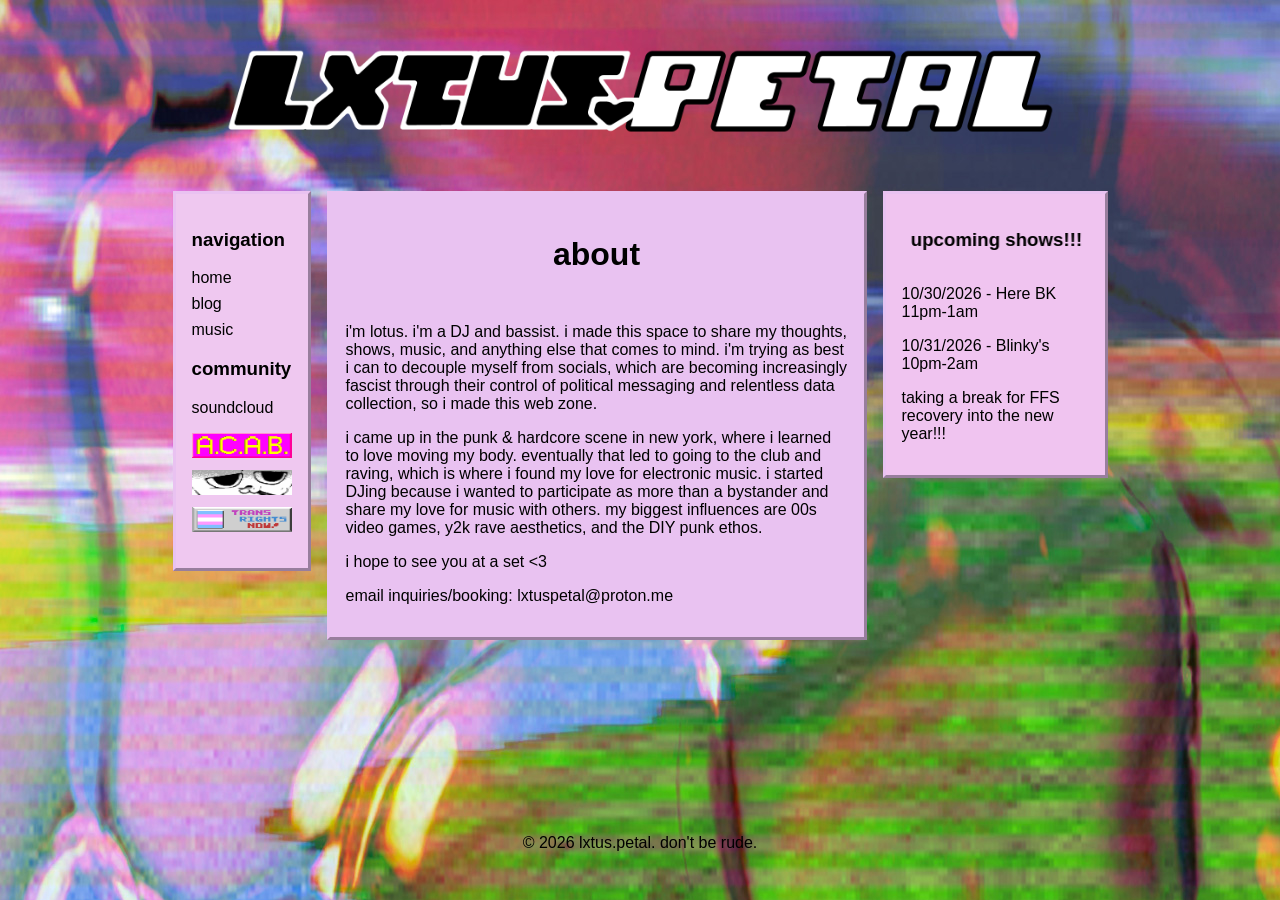
<file: index.html>
<!DOCTYPE html>
<html lang="en">
<head>
  <meta charset="UTF-8">
  <meta name="viewport" content="width=device-width, initial-scale=1.0">
  <meta http-equiv="refresh" content="0; url=/home/">
  <title>Redirecting to Home</title>
  <link rel="stylesheet" href="style.css">
</head>
<body>
  <div class="redirect-page">
    <div class="redirect-card">
      <h1>Redirecting…</h1>
      <p>This page is being redirected to <a href="/home/">/home/</a>.</p>
    </div>
  </div>
</body>
</html>
</file>
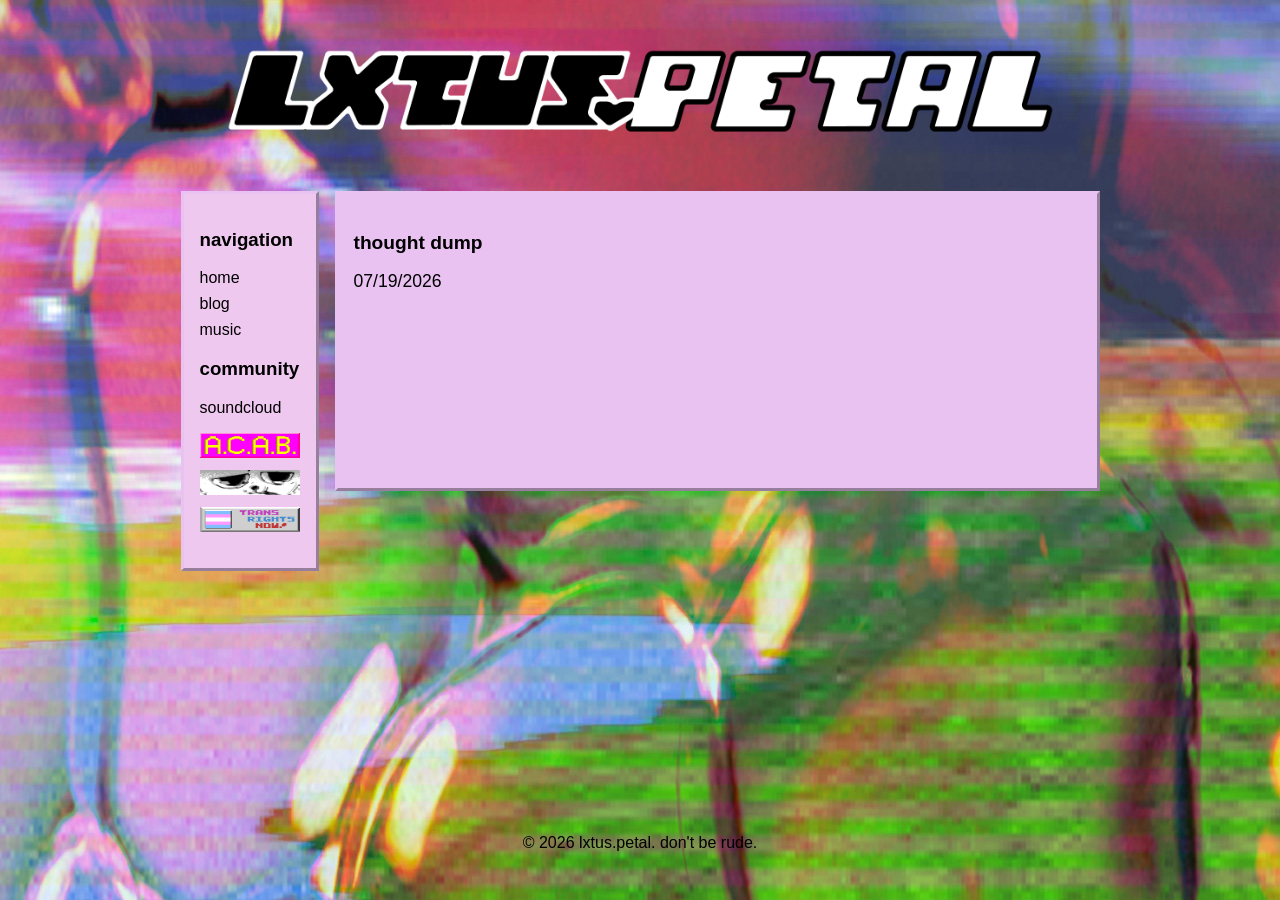
<file: blog/index.html>
<!DOCTYPE html>
<html lang="en">
<head>
  <meta charset="UTF-8">
  <meta name="viewport" content="width=device-width, initial-scale=1.0">
  <title>ratpetals – blog</title>
  <link rel="stylesheet" href="../style.css">  <link rel="alternate" type="application/rss+xml" title="ratpetals updates" href="../feed.xml">
</head>
<body>
  <div class="content-wrap blog-page">
    <header>
      <div class="header-banner">
        <h1 class="blog-title">
          <img src="../IMAGES/lxtuspetal-alt-1.png" alt="ratpetals" width="1000" height="150">
        </h1>
      </div>
    </header>

    <div class="layout blog-layout">
      <aside class="left blog-sidebar">
        <h3>navigation</h3>
        <ul>
          <li><a href="../home/">home</a></li>
          <li><a href="./">blog</a></li>
          <li><a href="../music/">music</a></li>
        </ul>
        <h3>community</h3>
        <ul>
          <li><a href="https://soundcloud.com/ratpetals" target="_blank">soundcloud</a></li>
          <!-- <li><a href="https://discord.gg/AUfjXJ4tBv" target="_blank">discord</a></li> -->
        </ul>
        <ul>
          <li><img src="../IMAGES/acab.gif" alt="acab" width="100" height="25"></li>
          <li><img src="../IMAGES/twitchyanimal.gif" alt="twitching" width="100" height="25"></li>
          <li><a href="https://pghrt.diy/" target="_blank"><img src="../IMAGES/transnow2.gif" alt="transnow" width="100" height="25"></a></li>
        </ul>
      </aside>

      <main class="blog-content">
        <article class="blog-post">
          <h1 class="blog-post-title">thought dump</h1>
          <p class="blog-post-content"><a href="posts/07192026.html">07/19/2026</a></p>
        </article>
      </main>
    </div>

    <footer>
      <p>&copy; 2026 lxtus.petal. don't be rude.</p>
    </footer>
  </div>
</body>
</html>
</file>
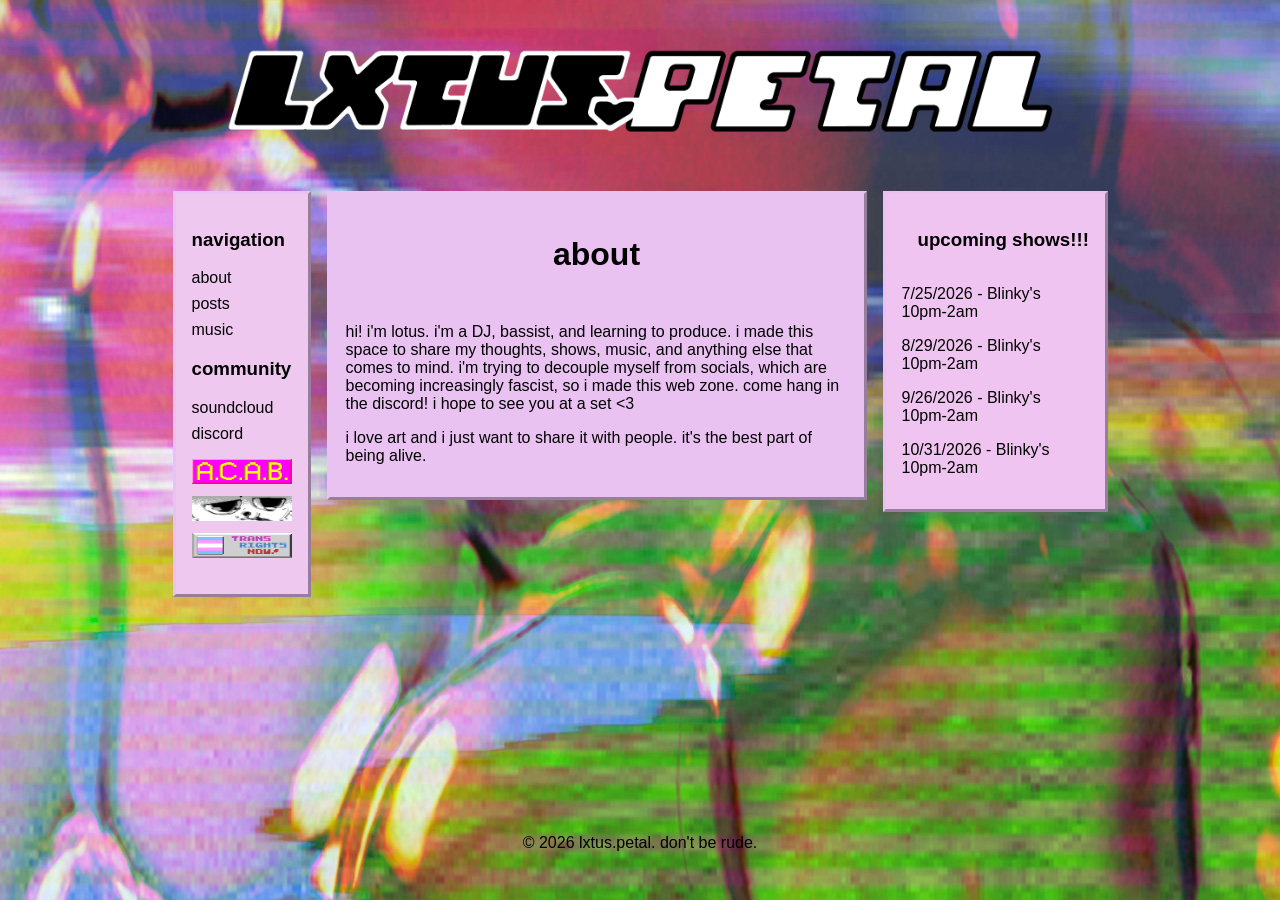
<file: BLOG/index.html>
<!DOCTYPE html>
<html lang="en">
<head>
  <meta charset="UTF-8">
  <meta name="viewport" content="width=device-width, initial-scale=1.0">
  <title>ratpetals</title>
  <link rel="stylesheet" href="style.css">
</head>
<body>
  <div class="content-wrap">
    <!-- Header / Navbar -->
    <header>
      <div class="header-banner">
        <h1 class="blog-title">
          <img src="IMAGES/lxtuspetal-alt-1.png" alt="ratpetals" width="1000" height="150">
        </h1>
      </div>
    </header>

    <!-- Three-column layout -->
    <div class="layout">
      <!-- Left sidebar -->
      <aside class="left">
        <h3>navigation</h3>
        <ul>
          <li><a href="index.html">about</a></li>
          <li><a href="posts.html">posts</a></li>
          <li><a href="music.html">music</a></li>
        </ul>
        <h3>community</h3>
        <ul>
          <li><a href="https://soundcloud.com/ratpetals" target="_blank">soundcloud</a></li>
          <li><a href="https://discord.gg/AUfjXJ4tBv" target="_blank">discord</a></li>
        </ul> 
        <ul>
          <li><img src="IMAGES/acab.gif" alt="acab" width="100" height="25"></li>
          <li><img src="IMAGES/twitchyanimal.gif" alt="twitching" width="100" height="25"></li>
          <li><a href="https://pghrt.diy/" target="_blank"><img src="IMAGES/transnow2.gif" alt="transnow" width="100" height="25"></a></li>
        </ul> 
      </aside>

      <!-- Main content (center) -->
      <div class="main">
        <article>
          <h1 class="blog-bio-header">about</h1>
          <p class="meta">&nbsp;</p>
          <p>
            hi! i'm lotus. i'm a DJ, bassist, and learning to produce. i made this space to share my thoughts, shows, music, 
            and anything else that comes to mind. i'm trying to decouple myself from socials, which are becoming increasingly fascist, 
            so i made this web zone. come hang in the discord! i hope to see you at a set <3
          </p>
        </article>
        <article>
          <p>
            i love art and i just want to share it with people. it's the best part of being alive.
          </p>
        </article>
      </div>

      <!-- Right sidebar -->
      <aside class="right">
        <div class="marquee">
          <h3 class="text-scroll">upcoming shows!!!</h3>
          <h3 class="text-scroll">upcoming shows!!!</h3>
        </div>
          <p>7/25/2026 - Blinky's 10pm-2am</p>
          <p>8/29/2026 - Blinky's 10pm-2am</p>
          <p>9/26/2026 - Blinky's 10pm-2am</p>
          <p>10/31/2026 - Blinky's 10pm-2am</p>
      </aside>
    </div>

    <!-- Footer -->
    <footer>
      <p>&copy; 2026 lxtus.petal. don't be rude.</p>
    </footer>
  </div>
</body>
</html>
</file>
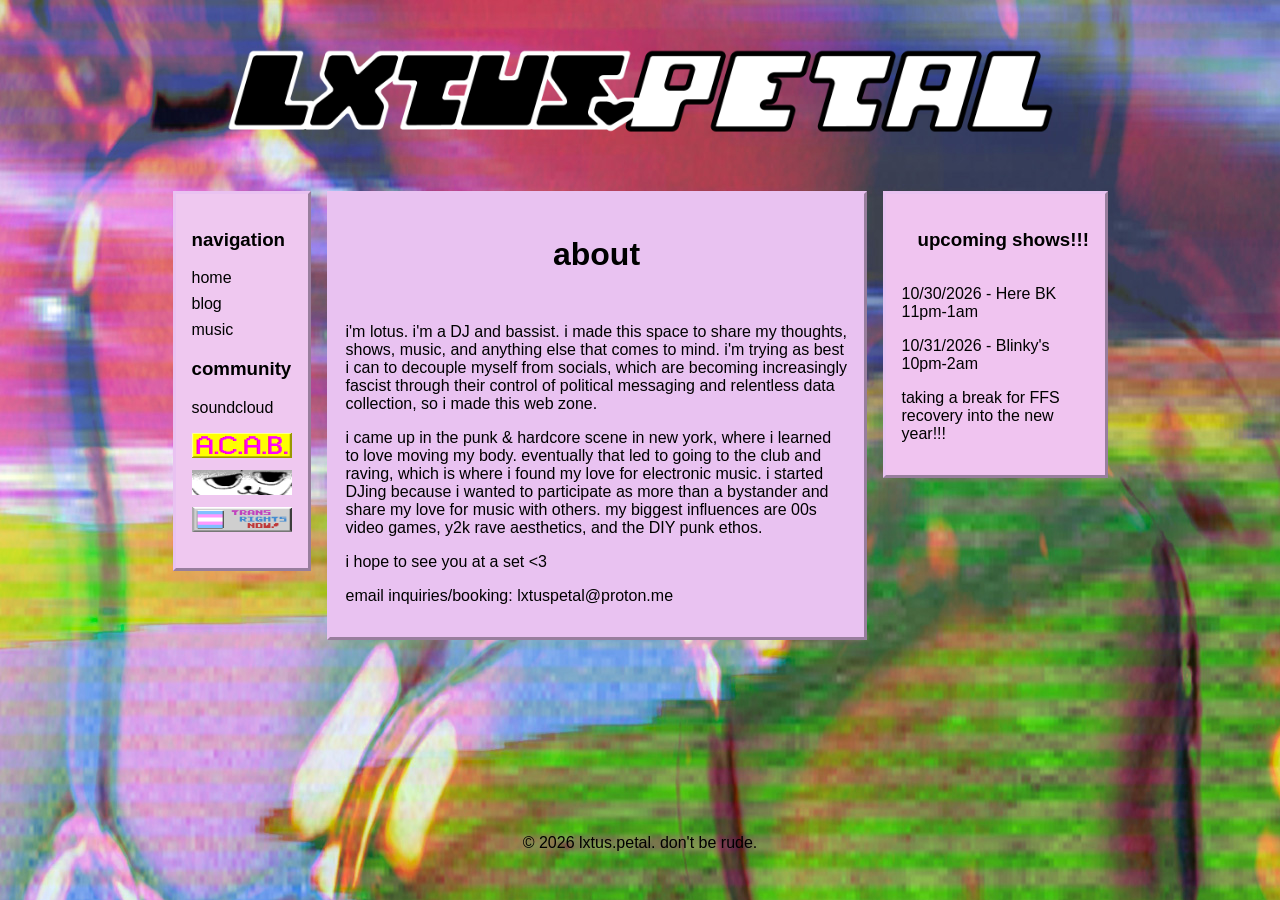
<file: home/index.html>
<!DOCTYPE html>
<html lang="en">
<head>
  <meta charset="UTF-8">
  <meta name="viewport" content="width=device-width, initial-scale=1.0">
  <title>ratpetals</title>
  <link rel="stylesheet" href="../style.css">  <link rel="alternate" type="application/rss+xml" title="ratpetals updates" href="../feed.xml"></head>
<body>
  <div class="content-wrap">
    <header>
      <div class="header-banner">
        <h1 class="blog-title">
          <img src="../IMAGES/lxtuspetal-alt-1.png" alt="ratpetals" width="1000" height="150">
        </h1>
      </div>
    </header>



<!-- LEFT SIDE COLUMN -->

    <div class="layout">
      <aside class="left">
        <h3>navigation</h3>
        <ul>
          <li><a href="./">home</a></li>
          <li><a href="../blog/">blog</a></li>
          <li><a href="../music/">music</a></li>
        </ul>
        <h3>community</h3>
        <ul>
          <li><a href="https://soundcloud.com/ratpetals" target="_blank">soundcloud</a></li>
          <!-- <li><a href="https://discord.gg/AUfjXJ4tBv" target="_blank">discord</a></li> -->
          <!-- <li><a href="https://www.instagram.com/lxtus.online/" target="_blank">instagram</a></li> -->
        </ul>
        <ul>
          <li><img src="../IMAGES/acab.gif" alt="acab" width="100" height="25"></li>
          <li><img src="../IMAGES/twitchyanimal.gif" alt="twitching" width="100" height="25"></li>
          <li><a href="https://pghrt.diy/" target="_blank"><img src="../IMAGES/transnow2.gif" alt="transnow" width="100" height="25"></a></li>
        </ul>
      </aside>

<!-- CENTER COLUMN -->

      <div class="main">
        <article>
          <h1 class="blog-bio-header">about</h1>
          <p class="meta">&nbsp;</p>
          <p>
            i'm lotus. i'm a DJ and bassist. i made this space to share my thoughts, shows, music,
            and anything else that comes to mind. i'm trying as best i can to decouple myself from socials, which are becoming increasingly fascist 
            through their control of political messaging and relentless data collection, so i made this web zone.
          </p>
          <p>
            i came up in the punk & hardcore scene in new york, where i learned to love moving my body. eventually that led to 
            going to the club and raving, which is where i found my love for electronic music. i started DJing because i wanted to 
            participate as more than a bystander and share my love for music with others. my biggest influences are 00s video games, y2k rave aesthetics, and the DIY punk ethos.
          </p>
          <p>i hope to see you at a set &lt;3</p>
          <p>email inquiries/booking: <a href="mailto:lxtuspetal@proton.me">lxtuspetal@proton.me</a></p>
        </article>

<!--         <section class="signup-section">
          <h2>get email updates</h2>
          <p>drop your email here!</p>
          <form class="signup-form" id="signup-form">
            <label class="sr-only" for="signup-email">email address</label>
            <input type="email" id="signup-email" name="email" placeholder="yes, here" required>
            <button type="submit">sign up</button>
          </form>
          <p class="signup-message" id="signup-message" aria-live="polite"></p>
        </section> -->
      </div>

<!-- RIGHT SIDE COLUMN -->

      <aside class="right">
        <div class="marquee">
          <h3 class="text-scroll">upcoming shows!!!</h3>
          <h3 class="text-scroll">upcoming shows!!!</h3>
        </div>
        <p>10/30/2026 - Here BK 11pm-1am</p>
        <p>10/31/2026 - Blinky's 10pm-2am</p>
        <p>taking a break for FFS recovery into the new year!!!</p>
      </aside>
    </div>

<!-- FOOTER -->

    <footer>
      <p>&copy; 2026 lxtus.petal. don't be rude.</p>
    </footer>
  </div>

<!-- EMAIL LIST CODE -->
</file>
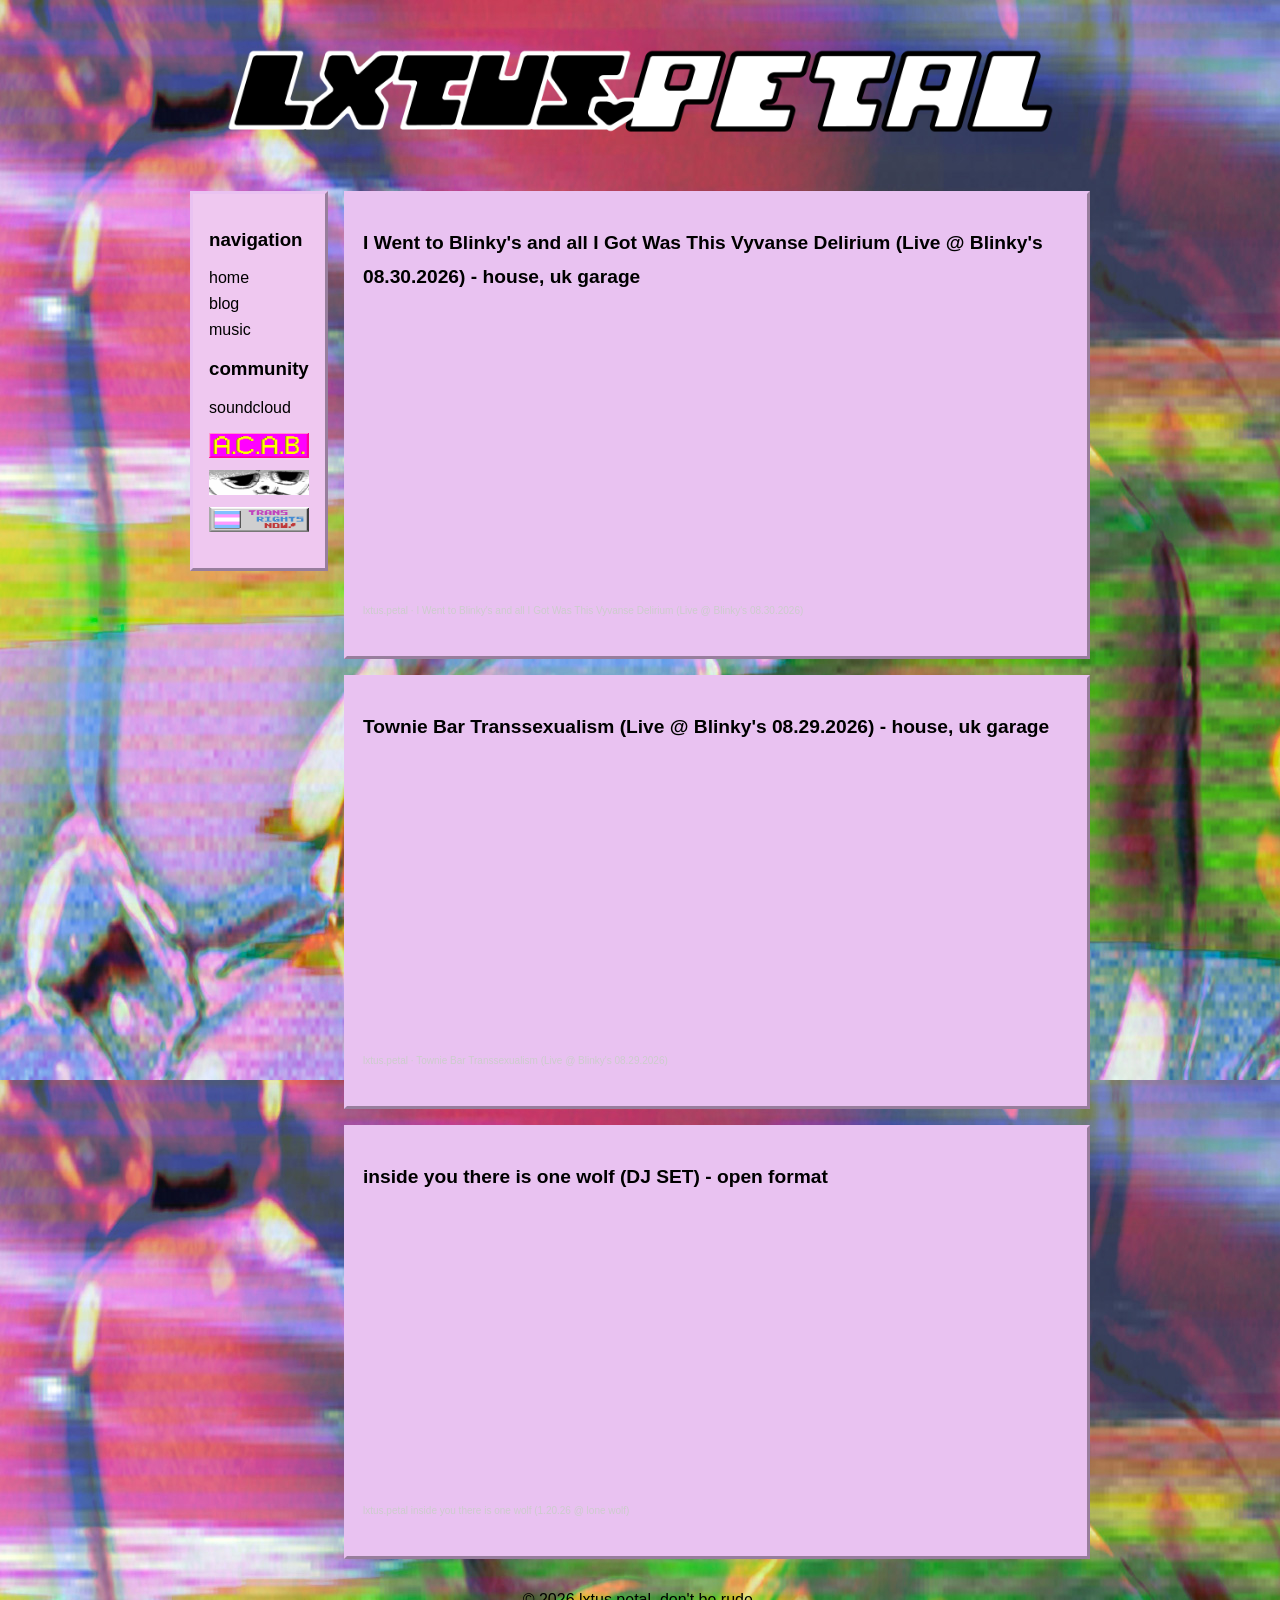
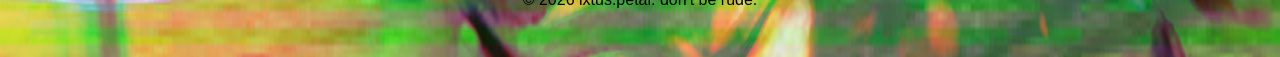
<file: music/index.html>
<!DOCTYPE html>
<html lang="en">
<head>
  <meta charset="UTF-8">
  <meta name="viewport" content="width=device-width, initial-scale=1.0">
  <title>ratpetals – music</title>
  <link rel="stylesheet" href="../style.css">  <link rel="alternate" type="application/rss+xml" title="ratpetals updates" href="../feed.xml"></head>
<body>
  <div class="content-wrap music-page">
    <header>
      <div class="header-banner">
        <h1 class="blog-title">
          <img src="../IMAGES/lxtuspetal-alt-1.png" alt="ratpetals" width="1000" height="150">
        </h1>
      </div>
    </header>

    <div class="layout music-layout">
      <aside class="left music-sidebar">
        <h3>navigation</h3>
        <ul>
          <li><a href="../home/">home</a></li>
          <li><a href="../blog/">blog</a></li>
          <li><a href="./">music</a></li>
        </ul>
        <h3>community</h3>
        <ul>
          <li><a href="https://soundcloud.com/ratpetals" target="_blank">soundcloud</a></li>
          <!-- <li><a href="https://discord.gg/AUfjXJ4tBv" target="_blank">discord</a></li> -->
        </ul>
        <ul>
          <li><img src="../IMAGES/acab.gif" alt="acab" width="100" height="25"></li>
          <li><img src="../IMAGES/twitchyanimal.gif" alt="twitching" width="100" height="25"></li>
          <li><a href="https://pghrt.diy/" target="_blank"><img src="../IMAGES/transnow2.gif" alt="transnow" width="100" height="25"></a></li>
        </ul>
      </aside>
      
      <div class="music-posts">
        <div class="music-content">
          <article class="music-post">
            <h1 class="music-post-title">I Went to Blinky's and all I Got Was This Vyvanse Delirium (Live @ Blinky's 08.30.2026) - house, uk garage</h1>
            <iframe width="100%" height="300" scrolling="no" frameborder="no" allow="autoplay; encrypted-media" src="https://w.soundcloud.com/player/?url=https%3A//api.soundcloud.com/tracks/soundcloud%253Atracks%253A2391490377&color=%23ff5500&auto_play=false&hide_related=false&show_comments=true&show_user=true&show_reposts=false&show_teaser=true&visual=true"></iframe>
            <div style="font-size: 10px; color: #cccccc;line-break: anywhere;word-break: normal;overflow: hidden;white-space: nowrap;text-overflow: ellipsis; font-family: Interstate,Lucida Grande,Lucida Sans Unicode,Lucida Sans,Garuda,Verdana,Tahoma,sans-serif;font-weight: 100;">
              <a href="https://soundcloud.com/ratpetals" title="lxtus.petal" target="_blank" style="color: #cccccc; text-decoration: none;">lxtus.petal</a> · 
              <a href="https://soundcloud.com/ratpetals/vyvansedelirium" title="I Went to Blinky&#x27;s and all I Got Was This Vyvanse Delirium (Live @ Blinky&#x27;s 08.30.2026)" target="_blank" style="color: #cccccc; text-decoration: none;">I Went to Blinky&#x27;s and all I Got Was This Vyvanse Delirium (Live @ Blinky&#x27;s 08.30.2026)</a>
            </div>
          </article>
        </div>

        <div class="music-content">
          <article class="music-post">
            <h1 class="music-post-title">Townie Bar Transsexualism (Live @ Blinky's 08.29.2026) - house, uk garage</h1>
            <iframe width="100%" height="300" scrolling="no" frameborder="no" allow="autoplay; encrypted-media" src="https://w.soundcloud.com/player/?url=https%3A//api.soundcloud.com/tracks/soundcloud%253Atracks%253A2391504390&color=%23ff5500&auto_play=false&hide_related=false&show_comments=true&show_user=true&show_reposts=false&show_teaser=true&visual=true">
            </iframe>
            <div style="font-size: 10px; color: #cccccc;line-break: anywhere;word-break: normal;overflow: hidden;white-space: nowrap;text-overflow: ellipsis; font-family: Interstate,Lucida Grande,Lucida Sans Unicode,Lucida Sans,Garuda,Verdana,Tahoma,sans-serif;font-weight: 100;">
              <a href="https://soundcloud.com/ratpetals" title="lxtus.petal" target="_blank" style="color: #cccccc; text-decoration: none;">lxtus.petal</a> · 
              <a href="https://soundcloud.com/ratpetals/townie-bar-transsexualism-live" title="Townie Bar Transsexualism (Live @ Blinky&#x27;s 08.29.2026)" target="_blank" style="color: #cccccc; text-decoration: none;">
                Townie Bar Transsexualism (Live @ Blinky's 08.29.2026)
              </a>
            </div>
          </article>
        </div>

        <div class="music-content">
          <article class="music-post">
            <h1 class="music-post-title">inside you there is one wolf (DJ SET) - open format </h1>
            <iframe width="100%" height="300" scrolling="no" frameborder="no" allow="autoplay; encrypted-media"
              src="https://w.soundcloud.com/player/?url=https%3A//api.soundcloud.com/tracks/soundcloud%253Atracks%253A2271102782&color=%23ff5500&auto_play=false&hide_related=false&show_comments=true&show_user=true&show_reposts=false&show_teaser=true&visual=true"></iframe>
            <div style="font-size: 10px; color: #cccccc; line-break: anywhere; word-break: normal; overflow: hidden; white-space: nowrap; text-overflow: ellipsis; font-family: Interstate,Lucida Grande,Lucida Sans Unicode,Lucida Sans,Garuda,Verdana,Tahoma,sans-serif; font-weight: 100;">
              <a href="https://soundcloud.com/ratpetals" title="lxtus.petal" target="_blank" style="color: #cccccc; text-decoration: none;">lxtus.petal</a>
              <a href="https://soundcloud.com/ratpetals/inside-you-there-is-one-wolf-1" title="inside you there is one wolf (1.20.26 @ lone wolf)" target="_blank" style="color: #cccccc; text-decoration: none;">inside you there is one wolf (1.20.26 @ lone wolf)</a>
            </div>
          </article>
        </div>
      </div>
    </div>

    <footer>
      <p>&copy; 2026 lxtus.petal. don't be rude.</p>
    </footer>
  </div>
</body>
</html>
</file>
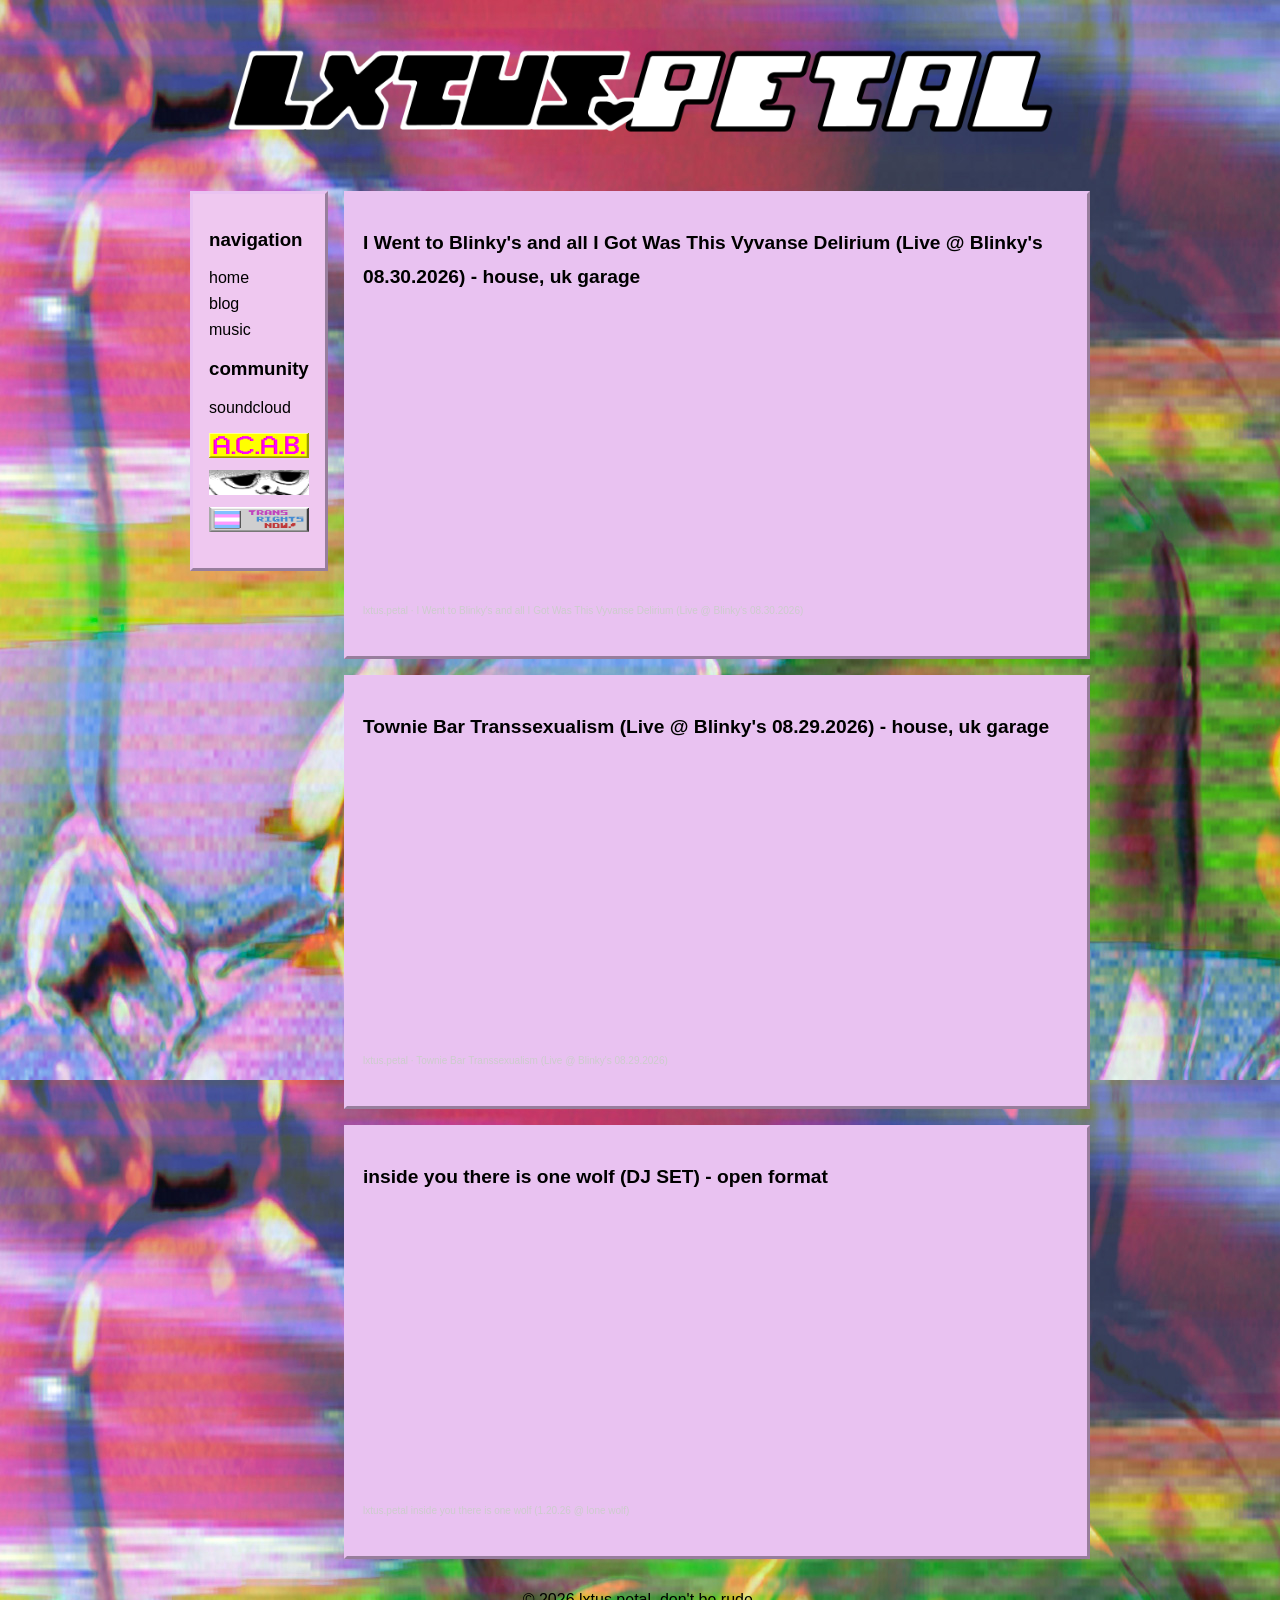
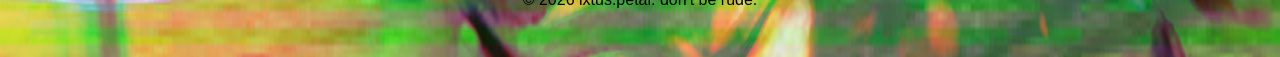
<file: music.html>
<!DOCTYPE html>
<html lang="en">
<head>
  <meta charset="UTF-8">
  <meta name="viewport" content="width=device-width, initial-scale=1.0">
  <meta http-equiv="refresh" content="0; url=/music/">
  <title>Redirecting to Music</title>
</head>
<body>
  <p>Redirecting to <a href="/music/">/music/</a>…</p>
</body>
</html>
</file>
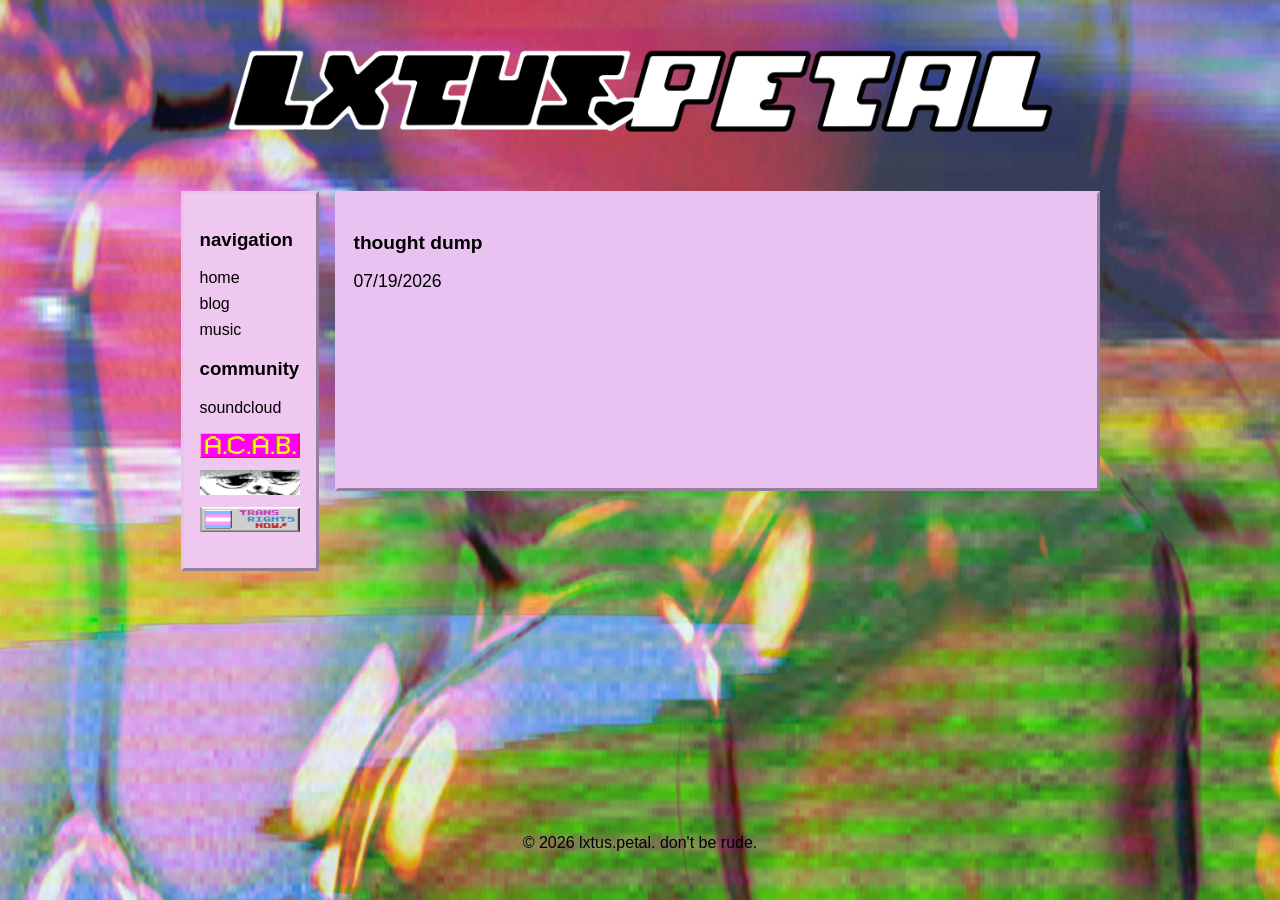
<file: posts.html>
<!DOCTYPE html>
<html lang="en">
<head>
  <meta charset="UTF-8">
  <meta name="viewport" content="width=device-width, initial-scale=1.0">
  <meta http-equiv="refresh" content="0; url=/blog/">
  <title>Redirecting to Blog</title>
</head>
<body>
  <p>Redirecting to <a href="/blog/">/blog/</a>…</p>
</body>
</html>
</file>
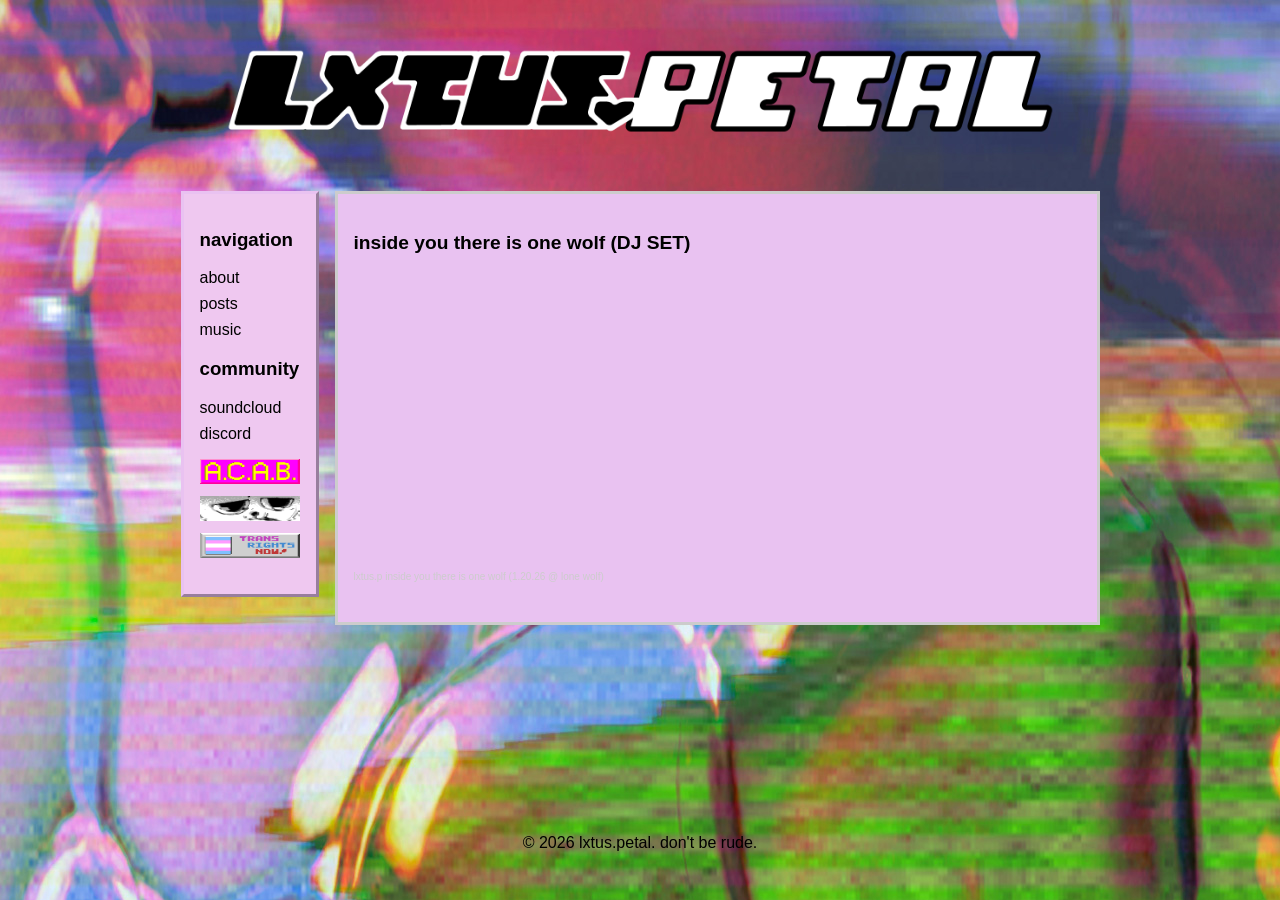
<file: BLOG/music.html>
<!DOCTYPE html>
<html lang="en">
<head>
  <meta charset="UTF-8">
  <meta name="viewport" content="width=device-width, initial-scale=1.0">
  <title>ratpetals – music</title>
  <link rel="stylesheet" href="style.css">
</head>
<body>
  <div class="content-wrap music-page">
    <header>
      <div class="header-banner">
        <h1 class="blog-title">
          <img src="IMAGES/lxtuspetal-alt-1.png" alt="ratpetals" width="1000" height="150">
        </h1>
      </div>
    </header>

    <div class="layout music-layout">
      <aside class="left music-sidebar">
        <h3>navigation</h3>
        <ul>
          <li><a href="index.html">about</a></li>
          <li><a href="posts.html">posts</a></li>
          <li><a href="music.html">music</a></li>
        </ul>
        <h3>community</h3>
        <ul>
          <li><a href="https://soundcloud.com/ratpetals" target="_blank">soundcloud</a></li>
          <li><a href="https://discord.gg/AUfjXJ4tBv" target="_blank">discord</a></li>
        </ul>
        <ul>
          <li><img src="IMAGES/acab.gif" alt="acab" width="100" height="25"></li>
          <li><img src="IMAGES/twitchyanimal.gif" alt="twitching" width="100" height="25"></li>
          <li><a href="https://pghrt.diy/" target="_blank"><img src="IMAGES/transnow2.gif" alt="transnow" width="100" height="25"></a></li>
        </ul> 
      </aside>

      <div class="music-content">
        <article class="music-post">
          <h1 class="music-post-title">inside you there is one wolf (DJ SET)</h1>
          <iframe width="100%" height="300" scrollingno" frameborder="no" allow="autoplay; encrypted-media" 
            src="https://w.soundcloud.com/player/?url=https%3A//api.soundcloud.com/tracks/soundcloud%253Atracks%253A2271102782&color=%23ff5500&auto_play=false&hide_related=false&show_comments=true&show_user=true&show_reposts=false&show_teaser=true&visual=true">
          </iframe>
          <div style="font-size: 10px; color: #cccccc;line-break: anywhere;word-break: normal;overflow: hidden;white-space: nowrap;text-overflow: ellipsis; font-family: Interstate,Lucida Grande,Lucida Sans Unicode,Lucida Sans,Garuda,Verdana,Tahoma,sans-serif;font-weight: 100;">
            <a href="https://soundcloud.com/ratpetals" title="lxtus.petal" target="_blank" style="color: #cccccc; text-decoration: none;">
              lxtus.p                    
            </a> 
            <a href="httpssoundcloud.com/ratpetals/inside-you-there-is-one-wolf-1" title="inside you there is one wolf (1.20.26 @ lone wolf)" target="_blank" style="color: #cccccc; text-decoration: none;">
              inside you there is one wolf (1.20.26 @ lone wolf)
            </a>
          </div>
        </article>

<!--         <article class="music-post">
          <h1 class="music-post-title">test 2</h1>
          <p class="music-post-content">"hello world!"</p>
        </article> -->
      </div>
    </div>

    <footer>
      <p>&copy; 2026 lxtus.petal. don't be rude.</p>
    </footer>
  </div>
</body>
</html>
</file>
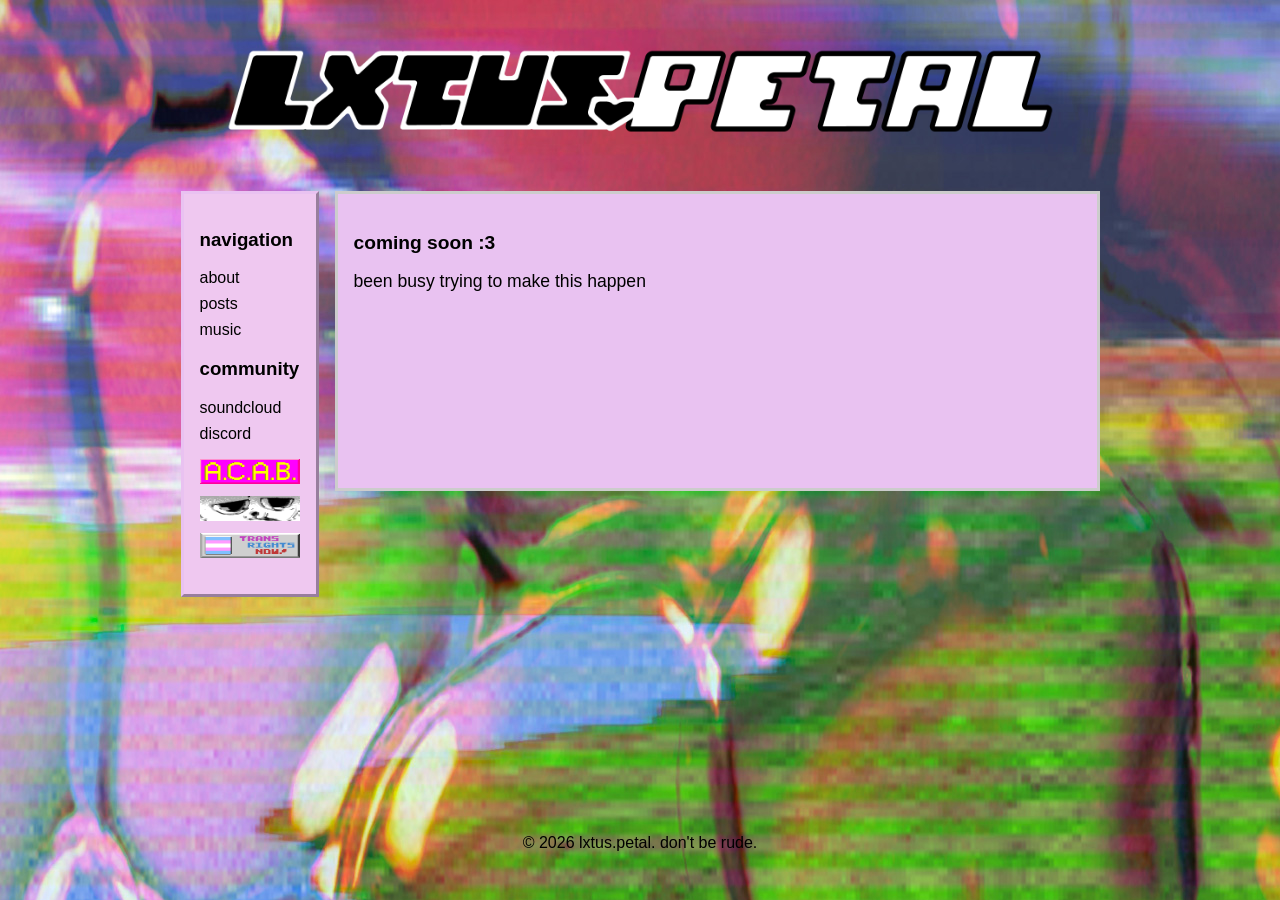
<file: BLOG/posts.html>
<!DOCTYPE html>
<html lang="en">
<head>
  <meta charset="UTF-8">
  <meta name="viewport" content="width=device-width, initial-scale=1.0">
  <title>ratpetals – posts</title>
  <link rel="stylesheet" href="style.css">
</head>
<body>
  <div class="content-wrap posts-page">
    <header>
      <div class="header-banner">
        <h1 class="blog-title">
          <img src="IMAGES/lxtuspetal-alt-1.png" alt="ratpetals" width="1000" height="150">
        </h1>
      </div>
    </header>

    <div class="layout posts-layout">
      <aside class="left posts-sidebar">
        <h3>navigation</h3>
        <ul>
          <li><a href="index.html">about</a></li>
          <li><a href="posts.html">posts</a></li>
          <li><a href="music.html">music</a></li>
        </ul>
        <h3>community</h3>
        <ul>
          <li><a href="https://soundcloud.com/ratpetals" target="_blank">soundcloud</a></li>
          <li><a href="https://discord.gg/AUfjXJ4tBv" target="_blank">discord</a></li>
        </ul>  
        <ul>
          <li><img src="IMAGES/acab.gif" alt="acab" width="100" height="25"></li>
          <li><img src="IMAGES/twitchyanimal.gif" alt="twitching" width="100" height="25"></li>
          <li><a href="https://pghrt.diy/" target="_blank"><img src="IMAGES/transnow2.gif" alt="transnow" width="100" height="25"></a></li>
        </ul> 
      </aside>

      <main class="posts-content">
        <article class="posts-post">
          <h1 class="posts-post-title">coming soon :3</h1>
          <p class="posts-post-content">been busy trying to make this happen</p>
        </article>

<!--         <article class="posts-post">
          <h1 class="posts-post-title">test 2</h1>
          <p class="posts-post-content">"hello world!"</p>
        </article> -->
      </main>
    </div>

    <footer>
      <p>&copy; 2026 lxtus.petal. don't be rude.</p>
    </footer>
  </div>
</body>
</html>
</file>
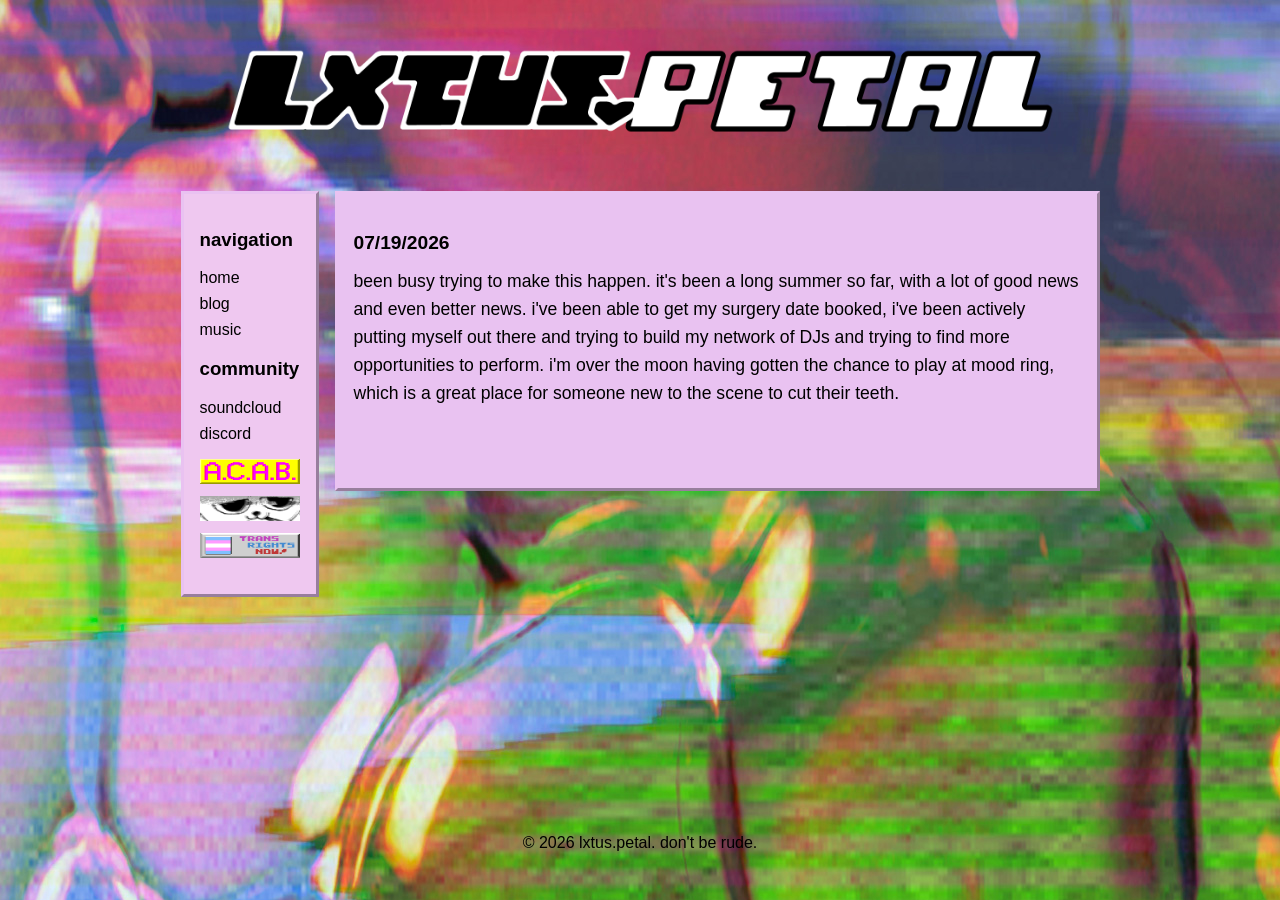
<file: blog/posts/07192026.html>
<!DOCTYPE html>
<html lang="en">
<head>
  <meta charset="UTF-8">
  <meta name="viewport" content="width=device-width, initial-scale=1.0">
  <title>ratpetals – blog</title>
  <link rel="stylesheet" href="../../style.css">
  <link rel="alternate" type="application/rss+xml" title="ratpetals updates" href="https://lxtus.online/feed.xml">
</head>
<body>
  <div class="content-wrap blog-page">
    <header>
      <div class="header-banner">
        <h1 class="blog-title">
          <img src="../../IMAGES/lxtuspetal-alt-1.png" alt="ratpetals" width="1000" height="150">
        </h1>
      </div>
    </header>

    <div class="layout blog-layout">
      <aside class="left blog-sidebar">
        <h3>navigation</h3>
        <ul>
          <li><a href="../../home/">home</a></li>
          <li><a href="../">blog</a></li>
          <li><a href="../../music/">music</a></li>
        </ul>
        <h3>community</h3>
        <ul>
          <li><a href="https://soundcloud.com/ratpetals" target="_blank">soundcloud</a></li>
          <li><a href="https://discord.gg/AUfjXJ4tBv" target="_blank">discord</a></li>
        </ul>
        <ul>
          <li><img src="../../IMAGES/acab.gif" alt="acab" width="100" height="25"></li>
          <li><img src="../../IMAGES/twitchyanimal.gif" alt="twitching" width="100" height="25"></li>
          <li><a href="https://pghrt.diy/" target="_blank"><img src="../../IMAGES/transnow2.gif" alt="transnow" width="100" height="25"></a></li>
        </ul>
      </aside>

      <main class="blog-content">
        <article class="blog-post">
          <h1 class="blog-post-title">07/19/2026</h1>
          <p class="blog-post-content">been busy trying to make this happen. it's been a long summer so far, with a lot of good news and even better news. i've been able to get my surgery date booked, i've been actively putting myself out there and trying to build my network of DJs and trying to find more opportunities to perform. i'm over the moon having gotten the chance to play at mood ring, which is a great place for someone new to the scene to cut their teeth.</p>
        </article>
      </main>
    </div>

    <footer>
      <p>&copy; 2026 lxtus.petal. don't be rude.</p>
    </footer>
  </div>
</body>
</html>
</file>
<file: style.css>
/* UNIVERSAL */
*, *::before, *::after {
  box-sizing: border-box;
}

body {
  font-family: 'Comic Neue', sans-serif;
  font-size: 16px;
  background: #00e8ff;
  background-image: url('IMAGES/blogbackground.jpg');
  background-repeat: repeat;
  color: #000000;
  margin: 0;
  width: 100%;
  min-height: 100vh;
  display: flex;
  flex-direction: column;
}

a {
  color: #000000;
  text-decoration: none;
}

a:hover {
  text-decoration: underline;
}

/* MAIN PAGE (home) */
.header-banner {
  background: transparent;
  border: none;
  padding: 16px 0;
  margin: 0 auto 1.5rem;
  display: flex;
  justify-content: center;
  align-items: center;
  max-width: 100%;
  box-sizing: border-box;
}

.blog-title {
  font-size: 1.4rem;
  font-weight: normal;
  letter-spacing: 0.02em;
  text-align: center;
  margin: 0;
}

.blog-title img {
  display: block;
  max-width: 100%;
  height: auto;
  margin: 0 auto;
}

.blog-bio-header {
  font-size: 2rem;
  font-weight: bold;
  margin-bottom: 1rem;
  text-align: center;
}

/* SIGNUP ELEMENTS */

.signup-section {
  margin-top: 1.5rem;
  padding-top: 1rem;
  border-top: 2px solid #000000;
}

.signup-section h2 {
  margin: 0 0 0.4rem;
  font-size: 1.1rem;
}

.signup-section p {
  margin: 0 0 0.75rem;
  line-height: 1.5;
}

.signup-form {
  display: flex;
  gap: 0.5rem;
  flex-wrap: wrap;
}

.signup-form input {
  flex: 1 1 220px;
  padding: 0.65rem 0.75rem;
  border: 2px solid #000000;
  background: #ffffff;
}

.signup-form button {
  padding: 0.65rem 0.9rem;
  border: 2px solid #000000;
  background: #00e8ff;
  color: #000000;
  font-weight: bold;
  cursor: pointer;
}

.signup-form button:hover {
  background: #00c7e0;
}

.signup-message {
  margin-top: 0.6rem;
  font-weight: bold;
}

.sr-only {
  position: absolute;
  width: 1px;
  height: 1px;
  padding: 0;
  margin: -1px;
  overflow: hidden;
  clip: rect(0, 0, 0, 0);
  white-space: nowrap;
  border: 0;
}

/* BLOG PAGE (blog) */
.blog-content {
  flex: 0 0 85%;
  background: #e9c2f1;
  padding: 16px;
  border: 3px outset #e9c2f1;
  min-height: 300px;
  box-sizing: border-box;
}

.blog-post {
  margin-bottom: 1.5rem;
}

.blog-post-title {
  font-size: 1.2rem;
  line-height: 1.8;
  margin-bottom: 0.4rem;
}

.blog-post-content {
  font-size: 1.1rem;
  line-height: 1.6;
  margin-top: 0;
}

/* MUSIC PAGE (music) */
.music-content {
  flex: 0 0 85%;
  background: #e9c2f1;
  padding: 16px;
  border: 3px outset #e9c2f1;
  min-height: 300px;
  box-sizing: border-box;
}

.music-post {
  margin-bottom: 1.5rem;
}

.music-post-title {
  font-size: 1.2rem;
  line-height: 1.8;
  margin-bottom: 0.4rem;
}

/* Layout override for music page: sidebar left, posts stacked via wrapper */ 
.music-layout {
  display: flex;
  gap: 1em;
  align-items: flex-start;
  box-sizing: border-box;
}

.music-layout .music-sidebar {
  flex: 0 0 15%;
}

.music-posts {
  flex: 1 1 auto;
  display: flex;
  flex-direction: column;
  gap: 1rem;
  width: 100%;
}

.music-posts .music-content {
  margin: 0;
}

@media (max-width: 768px) {
  .music-layout {
    flex-direction: column;
  }

  .music-layout .music-sidebar,
  .music-posts {
    width: 100%;
    flex: none;
  }
}

/* SHARED LAYOUT FOR MULTIPLE PAGES */
.content-wrap {
  width: 100%;
  max-width: 900px;
  margin: 0 auto;
  padding: 1em 0;
  box-sizing: border-box;
  flex: 1;
  display: flex;
  flex-direction: column;
}

.redirect-page {
  min-height: 100vh;
  display: flex;
  align-items: center;
  justify-content: center;
  padding: 2rem 1rem;
}

.redirect-card {
  background: #e9c2f1;
  border: 3px solid #ccc;
  padding: 2rem;
  max-width: 32rem;
  text-align: center;
  box-sizing: border-box;
}

header {
  background: transparent;
  padding: 1em;
  text-align: center;
}

footer {
  background: transparent;
  padding: 1em;
  text-align: center;
  margin-top: auto;
}

.layout {
  display: flex;
  gap: 1em;
  box-sizing: border-box;
  justify-content: center;
  max-width: 100%;
  align-items: flex-start;
}

.left, .main, .right {
  padding: 16px;
  border: 3px outset #e9c2f1;
  min-height: 0;
  box-sizing: border-box;
  align-self: flex-start;
}

/* main section background code */

.main {
  flex: 0 0 60%;
  background: #e9c2f1;
}

/* right sidebar code */

.right {
  flex: 0 0 25%;
  background: #f0c4f0;
  overflow: hidden;
  min-width: 0;
}

/* left sidebar code */

.left {
  flex: 0 0 15%;
  background: #efc8f0;
}

.blog-layout .blog-sidebar,
.music-layout .music-sidebar {
  flex: 0 0 15%;
}

.left ul {
  list-style: none;
  padding-left: 0;
}

.left li {
  margin-bottom: 0.5em;
}

.left a {
  color: #000000;
  text-decoration: none;
}

.left a:hover {
  text-decoration: underline;
}

@media (max-width: 768px) {
  .layout {
    flex-direction: column;
    align-items: stretch;
  }

  .left, .main, .right {
    flex: 1 1 auto;
    width: 100%;
    align-self: stretch;
  }

  .left h3 {
    margin-bottom: 0.5rem;
  }

  .left ul {
    display: flex;
    flex-wrap: wrap;
    gap: 0.5rem 0.9rem;
    margin: 0;
  }

  .left li {
    margin-bottom: 0;
    display: inline-block;
  }
}

/* Additional Styles for Marquee Effect */

@keyframes marquee-content {
    /* Element one fully ON screen at left-edge of container. */
    from {
        transform: translateX( 0% );
    }
    /* Element one fully OFF screen (just beyond left-ledge of container). */
    to {
        transform: translateX( -100% );
    }
}

.marquee {
  display: flex;
  overflow: hidden;
  white-space: nowrap;
  width: 100%;
  max-width: 100%;
}

.text-scroll {
  animation-duration: 4s;
  animation-iteration-count: infinite;
  animation-name: marquee-content;
  animation-timing-function: linear;
  padding: 0 16px;
  flex-shrink: 0;
}

/* .marquee:hover .text-scroll {
  animation-play-state: paused;
} */

@keyframes marquee-content {
  from {
    transform: translateX(0%);
  }
  to {
    transform: translateX(-100%);
  }
}
</file>
<file: BLOG/style.css>
/* UNIVERSAL */
*, *::before, *::after {
  box-sizing: border-box;
}

body {
  font-family: 'Comic Neue', sans-serif;
  font-size: 16px;
  background: #00e8ff;
  background-image: url('IMAGES/blogbackground.jpg');
  background-repeat: repeat;
  color: #000000;
  margin: 0;
  width: 100%;
  min-height: 100vh;
  display: flex;
  flex-direction: column;
}

a {
  color: #000000;
  text-decoration: none;
}

a:hover {
  text-decoration: underline;
}

/* MAIN PAGE (index.html) */
.header-banner {
  background: transparent;
  border: none;
  padding: 16px 0;
  margin: 0 auto 1.5rem;
  display: flex;
  justify-content: center;
  align-items: center;
  max-width: 100%;
  box-sizing: border-box;
}

.blog-title {
  font-size: 1.4rem;
  font-weight: normal;
  letter-spacing: 0.02em;
  text-align: center;
  margin: 0;
}

.blog-title img {
  display: block;
  max-width: 100%;
  height: auto;
  margin: 0 auto;
}

.blog-bio-header {
  font-size: 2rem;
  font-weight: bold;
  margin-bottom: 1rem;
  text-align: center;
}

/* POSTS PAGE (posts.html) */
.posts-content {
  flex: 0 0 85%;
  background: #e9c2f1;
  padding: 16px;
  border: 3px solid #ccc;
  min-height: 300px;
  box-sizing: border-box;
}

.posts-post {
  margin-bottom: 1.5rem;
}

.posts-post-title {
  font-size: 1.2rem;
  line-height: 1.8;
  margin-bottom: 0.4rem;
}

.posts-post-content {
  font-size: 1.1rem;
  line-height: 1.6;
  margin-top: 0;
}

/* MUSIC PAGE (music.html) */
.music-content {
  flex: 0 0 85%;
  background: #e9c2f1;
  padding: 16px;
  border: 3px solid #ccc;
  min-height: 300px;
  box-sizing: border-box;
}

.music-post {
  margin-bottom: 1.5rem;
}

.music-post-title {
  font-size: 1.2rem;
  line-height: 1.8;
  margin-bottom: 0.4rem;
}

/* SHARED LAYOUT FOR MULTIPLE PAGES */
.content-wrap {
  width: 100%;
  max-width: 900px;
  margin: 0 auto;
  padding: 1em 0;
  box-sizing: border-box;
  flex: 1;
  display: flex;
  flex-direction: column;
}

header {
  background: transparent;
  padding: 1em;
  text-align: center;
}

footer {
  background: transparent;
  padding: 1em;
  text-align: center;
  margin-top: auto;
}

.layout {
  display: flex;
  gap: 1em;
  box-sizing: border-box;
  justify-content: center;
  max-width: 100%;
  align-items: flex-start;
}

.left, .main, .right {
  padding: 16px;
  border: 3px outset #e9c2f1;
  min-height: 0;
  box-sizing: border-box;
  align-self: flex-start;
}

/* main section background code */

.main {
  flex: 0 0 60%;
  background: #e9c2f1;
}

/* right sidebar code */

.right {
  flex: 0 0 25%;
  background: #f0c4f0;
  overflow: hidden;
  min-width: 0;
}

/* left sidebar code */

.left {
  flex: 0 0 15%;
  background: #efc8f0;
}

.posts-layout .posts-sidebar,
.music-layout .music-sidebar {
  flex: 0 0 15%;
}

.left ul {
  list-style: none;
  padding-left: 0;
}

.left li {
  margin-bottom: 0.5em;
}

.left a {
  color: #000000;
  text-decoration: none;
}

.left a:hover {
  text-decoration: underline;
}

@media (max-width: 768px) {
  .layout {
    flex-direction: column;
    align-items: stretch;
  }

  .left, .main, .right {
    flex: 1 1 auto;
    width: 100%;
    align-self: stretch;
  }

  .left h3 {
    margin-bottom: 0.5rem;
  }

  .left ul {
    display: flex;
    flex-wrap: wrap;
    gap: 0.5rem 0.9rem;
    margin: 0;
  }

  .left li {
    margin-bottom: 0;
    display: inline-block;
  }
}

/* Additional Styles for Marquee Effect */

@keyframes marquee-content {
    /* Element one fully ON screen at left-edge of container. */
    from {
        transform: translateX( 0% );
    }
    /* Element one fully OFF screen (just beyond left-ledge of container). */
    to {
        transform: translateX( -100% );
    }
}

.marquee {
  display: flex;
  overflow: hidden;
  white-space: nowrap;
  width: 100%;
  max-width: 100%;
}

.text-scroll {
  animation-duration: 4s;
  animation-iteration-count: infinite;
  animation-name: marquee-content;
  animation-timing-function: linear;
  padding: 0 16px;
  flex-shrink: 0;
}

/* .marquee:hover .text-scroll {
  animation-play-state: paused;
} */

@keyframes marquee-content {
  from {
    transform: translateX(0%);
  }
  to {
    transform: translateX(-100%);
  }
}
</file>
